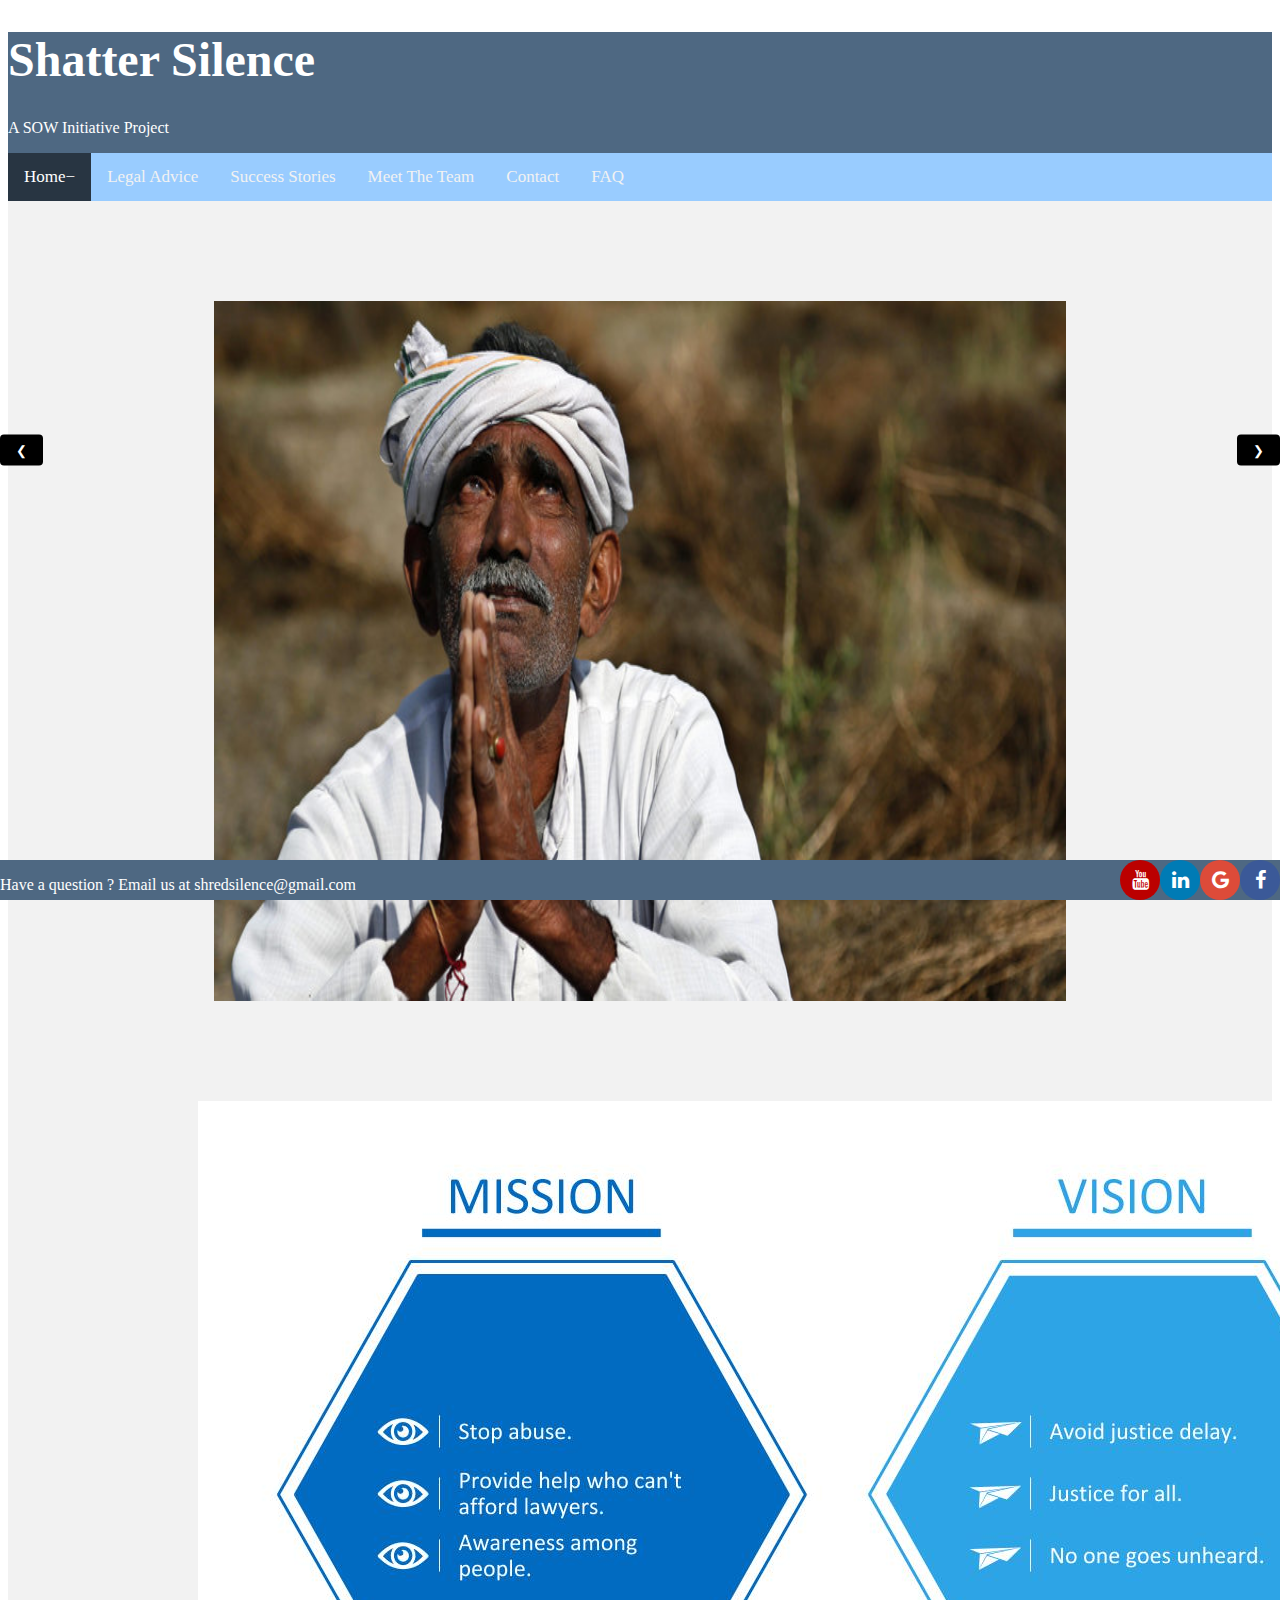
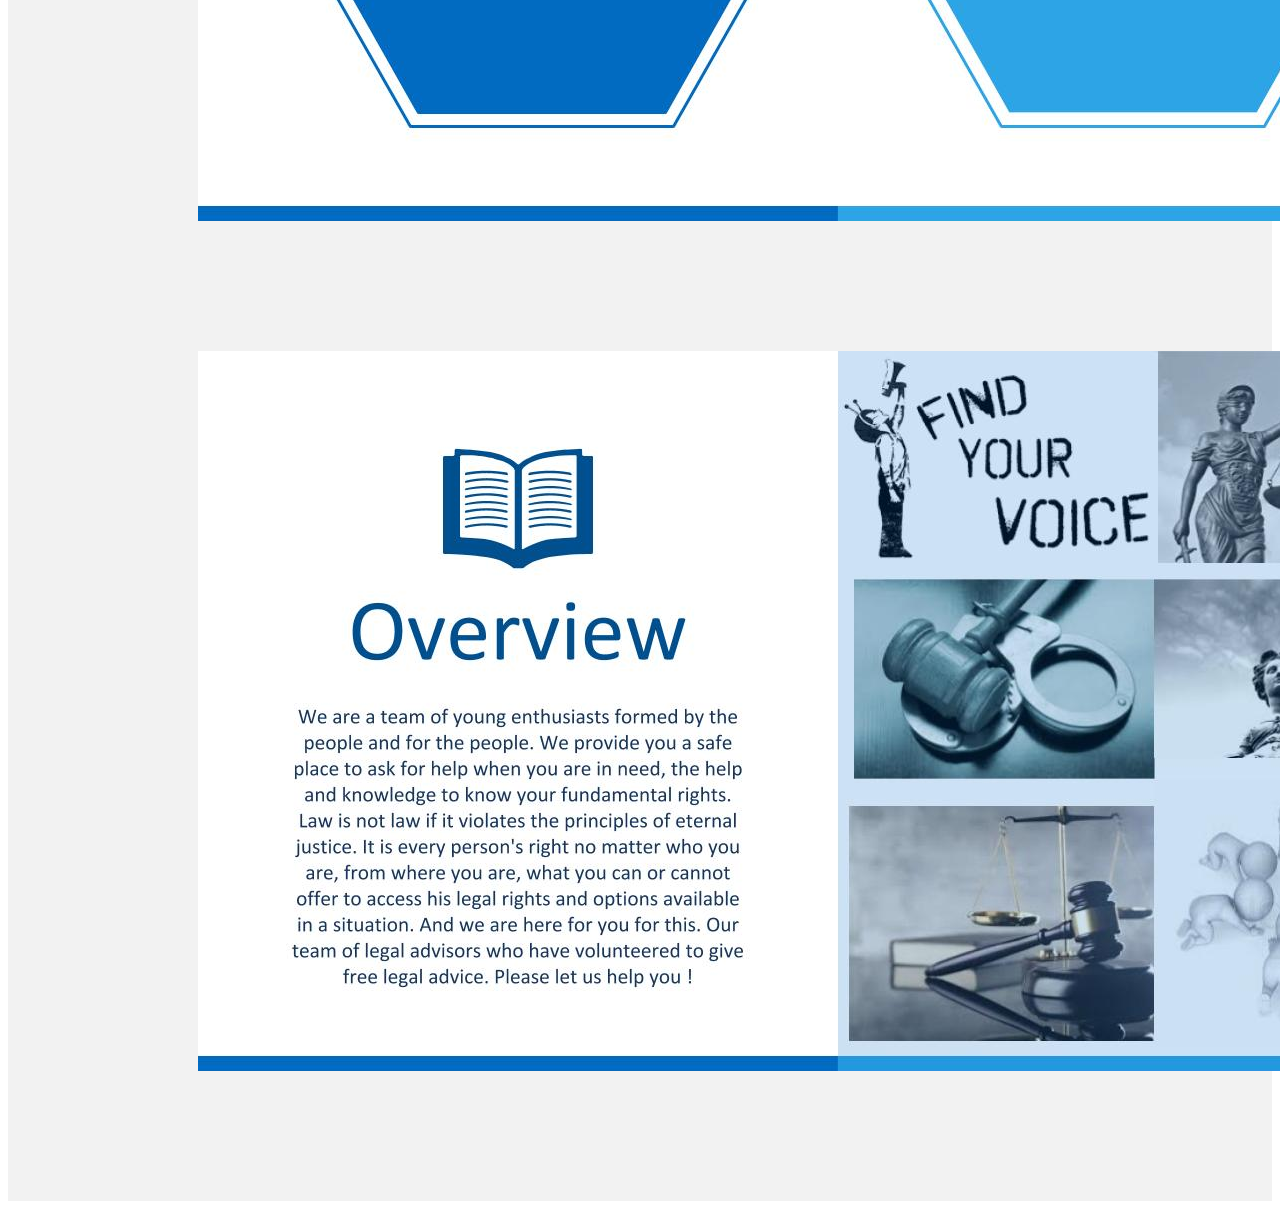
<file: index.html>
<!DOCTYPE html>
<html>
<head>
<title>A SOW Initiative : Shatter Silence</title>
<script type="text/javascript" src="http://code.jquery.com/jquery-1.7.1.min.js"></script>
<link rel="stylesheet" href="https://cdnjs.cloudflare.com/ajax/libs/font-awesome/4.7.0/css/font-awesome.min.css">
<link rel="stylesheet" href="style.css">
<style>
.slides {display:none;}
</style>
<script type='text/javascript' src='js/slideshow.js'></script>
<script type='text/javascript' src="./js/nav_bar.js"></script>
<script type='text/javascript' src="./js/footer_bar.js"></script>
</head>
<body>
	<div class="main">
		<div id="header"></div>
	    <div class="slideshow_bar">
	    	<img class="slides" src="./images/image01.jpg">
	    	<img class="slides" src="./images/image_child01.jpeg">
	    	<img class="slides" src="./images/image_lawer01.webp" >
	    	<img class="slides" src="./images/image_women01.jpeg" >
	    	<button class="w3-button w3-black w3-display-left" onclick="plusDivs(-1)">&#10094;</button>
	    	<button class="w3-button w3-black w3-display-right" onclick="plusDivs(1)">&#10095;</button>
	    </div>
	    <div class = "images">
	    	<div class="mission_vision">
	    		<img class = "mission_vision_img" src="./images/mis_n_vis.jpg">
	    	</div>
	    	<div class="overview">
	    		<img class = "overview_img" src="./images/overview.jpg">
	    	</div>
	    </div>
	</div>
    <div id="footer"></div>
<script>
	var slideIndex = 1;
	showDivs(slideIndex);

	function plusDivs(n) {
		showDivs(slideIndex += n);
    }

    function showDivs(n) {
    	var i;
    	var x = document.getElementsByClassName("slides");
    	if (n > x.length) {slideIndex = 1}
  if (n < 1) {slideIndex = x.length}
  for (i = 0; i < x.length; i++) {
    x[i].style.display = "none";  
  }
  x[slideIndex-1].style.display = "block";  
}
</script>
</body>
</html>
</file>
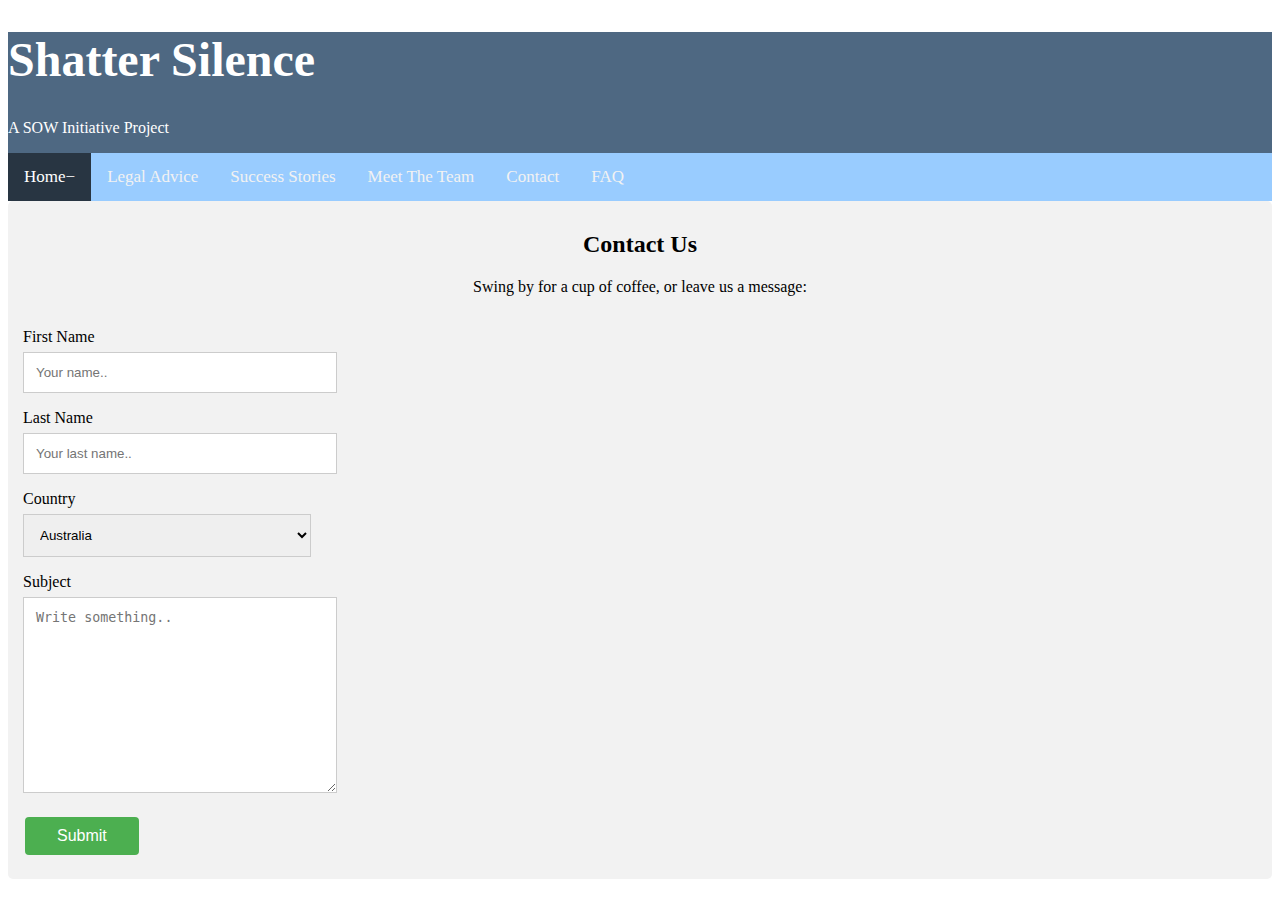
<file: contact.html>
<!DOCTYPE html>
<html>
<head>
<script src="http://code.jquery.com/jquery-1.9.1.js"></script>
<link rel="stylesheet" href="https://cdnjs.cloudflare.com/ajax/libs/font-awesome/4.7.0/css/font-awesome.min.css">
<script type='text/javascript' src="./js/nav_bar.js"></script>
<script type='text/javascript' src="./js/footer_bar.js"></script>
<link rel="stylesheet" href="style.css">
</head>
<body>
	<div id="header"></div>
	<div class="container">
		<div style="text-align:center">
			<h2>Contact Us</h2>
			<p>Swing by for a cup of coffee, or leave us a message:</p>
		</div>
		<div class="row">
			<div class="column">
				<form action="/" onsubmit="myFunction()">
					<label for="fname">First Name</label>
					<input type="text" id="fname" name="firstname" placeholder="Your name..">
					<label for="lname">Last Name</label>
					<input type="text" id="lname" name="lastname" placeholder="Your last name..">
					<label for="country">Country</label>
					<select id="country" name="country">
						<option value="australia">Australia</option>
						<option value="canada">Canada</option>
						<option value="usa">USA</option>
						<option value="India">India</option>
					</select>
					<label for="subject">Subject</label>
					<textarea id="subject" name="subject" placeholder="Write something.." style="height:170px"></textarea>
					<button class="contact-button" type="submit" value="Submit">Submit</button>
				</form>
			</div>
		</div>
</body>
</html>
</file>
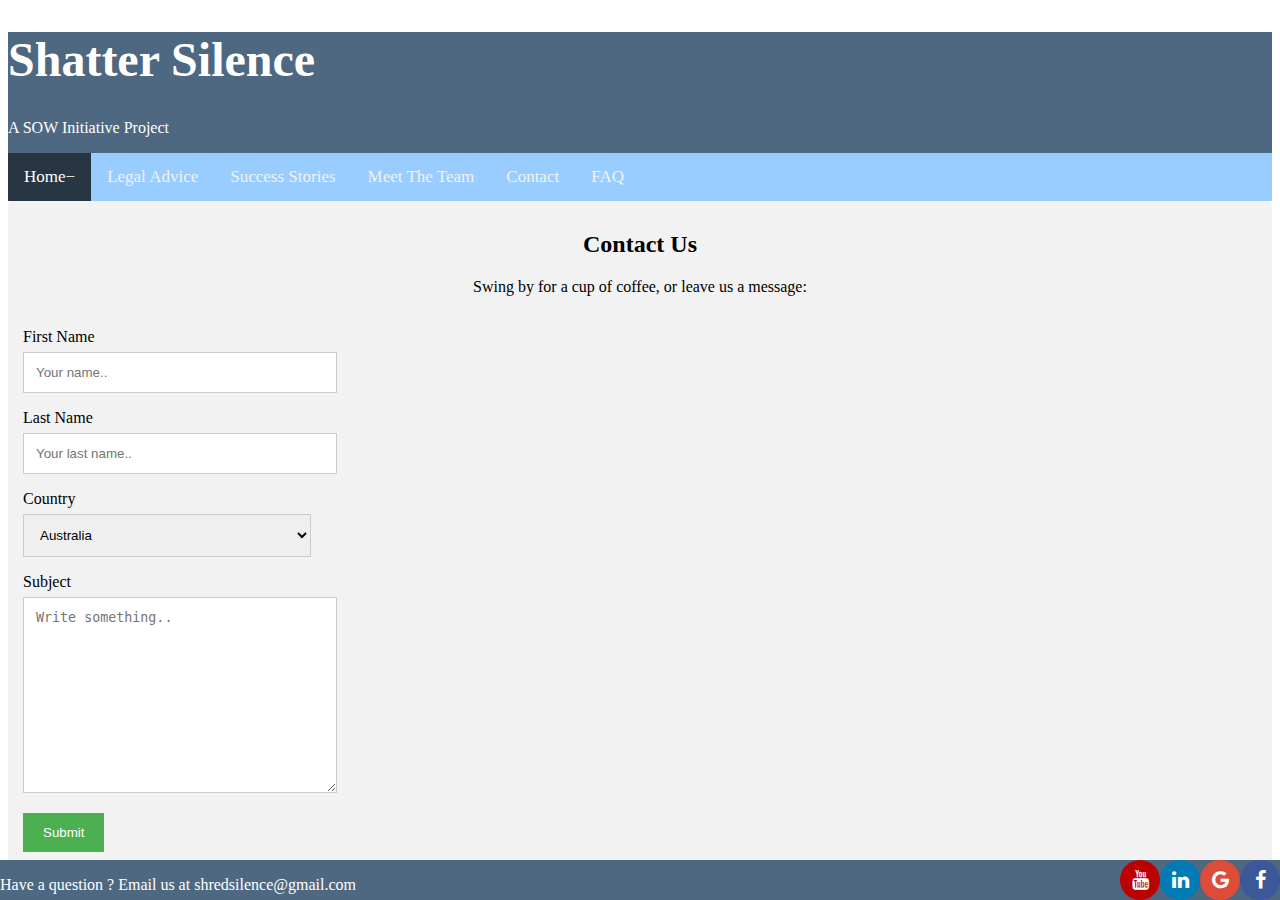
<file: contribute.html>
<!DOCTYPE html>
<html>
<head>
<script src="http://code.jquery.com/jquery-1.9.1.js"></script>
<link rel="stylesheet" href="https://cdnjs.cloudflare.com/ajax/libs/font-awesome/4.7.0/css/font-awesome.min.css">
<script type='text/javascript' src="./js/nav_bar.js"></script>
<script type='text/javascript' src="./js/footer_bar.js"></script>
<link rel="stylesheet" href="style.css">
</head>
<body>
	<div id="header"></div>
	<div class="container">
		<div style="text-align:center">
			<h2>Contact Us</h2>
			<p>Swing by for a cup of coffee, or leave us a message:</p>
		</div>
		<div class="row">
			<div class="column">
				<form action="/action_page.php">
					<label for="fname">First Name</label>
					<input type="text" id="fname" name="firstname" placeholder="Your name..">
					<label for="lname">Last Name</label>
					<input type="text" id="lname" name="lastname" placeholder="Your last name..">
					<label for="country">Country</label>
					<select id="country" name="country">
						<option value="australia">Australia</option>
						<option value="canada">Canada</option>
						<option value="usa">USA</option>
					</select>
					<label for="subject">Subject</label>
					<textarea id="subject" name="subject" placeholder="Write something.." style="height:170px"></textarea>
					<input type="submit" value="Submit">
				</form>
			</div>
		</div>
    </div>
	<div id="footer"></div>
</body>
</html>
</file>
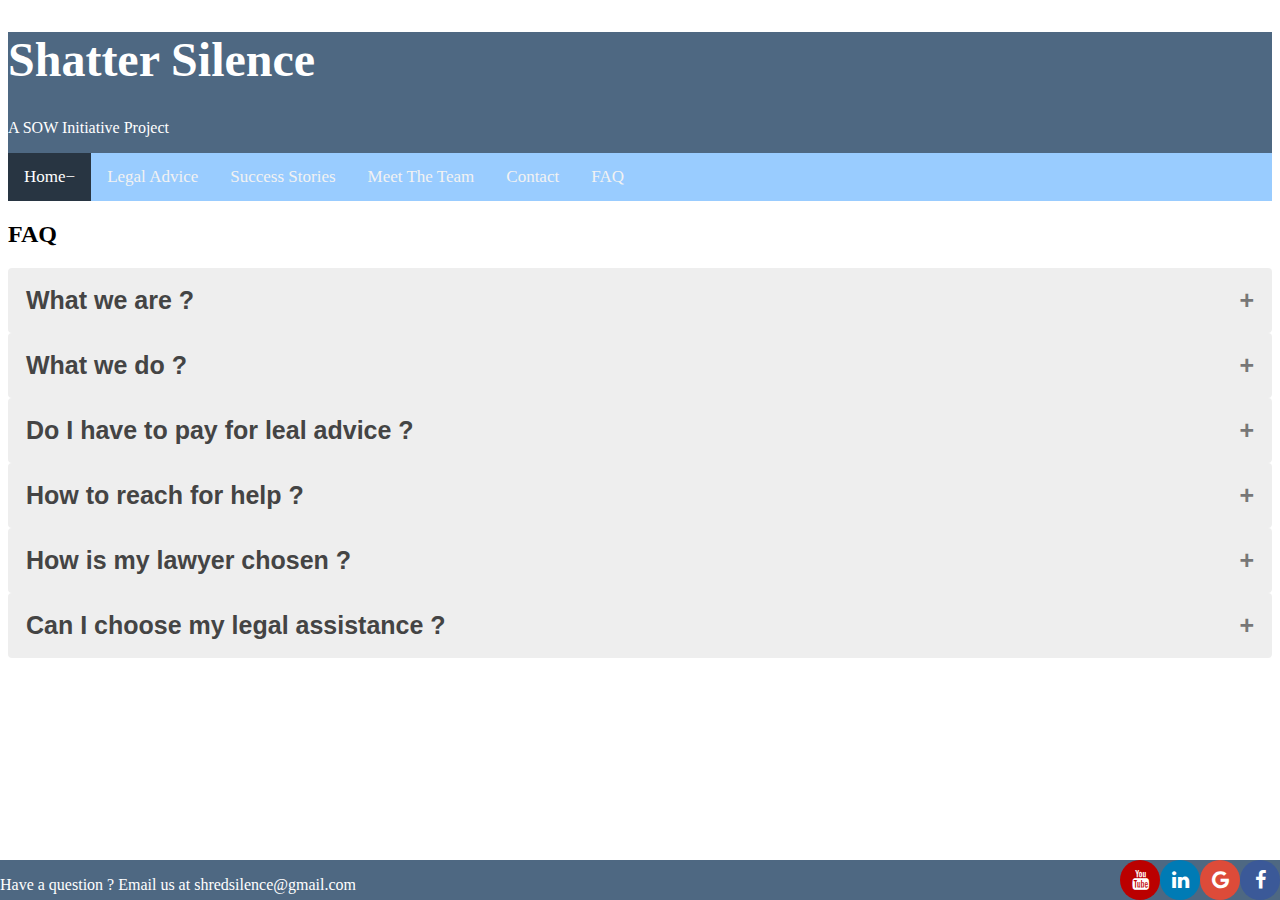
<file: faq.html>
<!DOCTYPE html>
<html>
<head>
<script src="http://code.jquery.com/jquery-1.9.1.js"></script>
<link rel="stylesheet" href="https://cdnjs.cloudflare.com/ajax/libs/font-awesome/4.7.0/css/font-awesome.min.css">
<link rel='stylesheet' href='https://code.ionicframework.com/ionicons/2.0.1/css/ionicons.min.css'>
<script type='text/javascript' src="./js/nav_bar.js"></script>
<script type='text/javascript' src="./js/footer_bar.js"></script>
<script type='text/javascript' src="./js/faq.js"></script>
<link rel="stylesheet" href="style.css">
</head>
<body>
	<div id="header"></div>
<h2>FAQ</h2>

<button class="accordion">What we are ?</button>
<div class="panel">
  <p>Break The Silence is a platform for everyone who wants to speak their voices out or want legal advice in various situations. Using this platform we want to enourage the women around the world, to come forward and speak. We want you to know you are not alone in this, we can fight this. Before reaching the other side of this, it is important that you take the first step, and shatter the silence.</p>
</div>

<button class="accordion">What we do ?</button>
<div class="panel">
  <p>We are a group of young enthusiasts with knowledge of the constitution and ready to help people around the world who need us/</p>
</div>

<button class="accordion">Do I have to pay for leal advice ?</button>
<div class="panel">
  <p>No, you do not have to pay us anything.</p>
</div>

<button class="accordion">How to reach for help ?</button>
<div class="panel">
  <p>Just book an appointment and visit us or you can mail us in Contact section.</p>
</div>

<button class="accordion">How is my lawyer chosen ?</button>
<div class="panel">
  <p>According to the availabilty and knowledge we provide you our expert advice.</p>
</div>

<button class="accordion">Can I choose my legal assistance ?</button>
<div class="panel">
  <p>Yes you can definetly choose your legal advisors.</p>
</div>

<script>
var acc = document.getElementsByClassName("accordion");
var i;

for (i = 0; i < acc.length; i++) {
  acc[i].addEventListener("click", function() {
    this.classList.toggle("active");
    var panel = this.nextElementSibling;
    if (panel.style.display === "block") {
      panel.style.display = "none";
    } else {
      panel.style.display = "block";
    }
  });
}
</script>

	<div id="footer"></div>

</body>
</html>
</file>
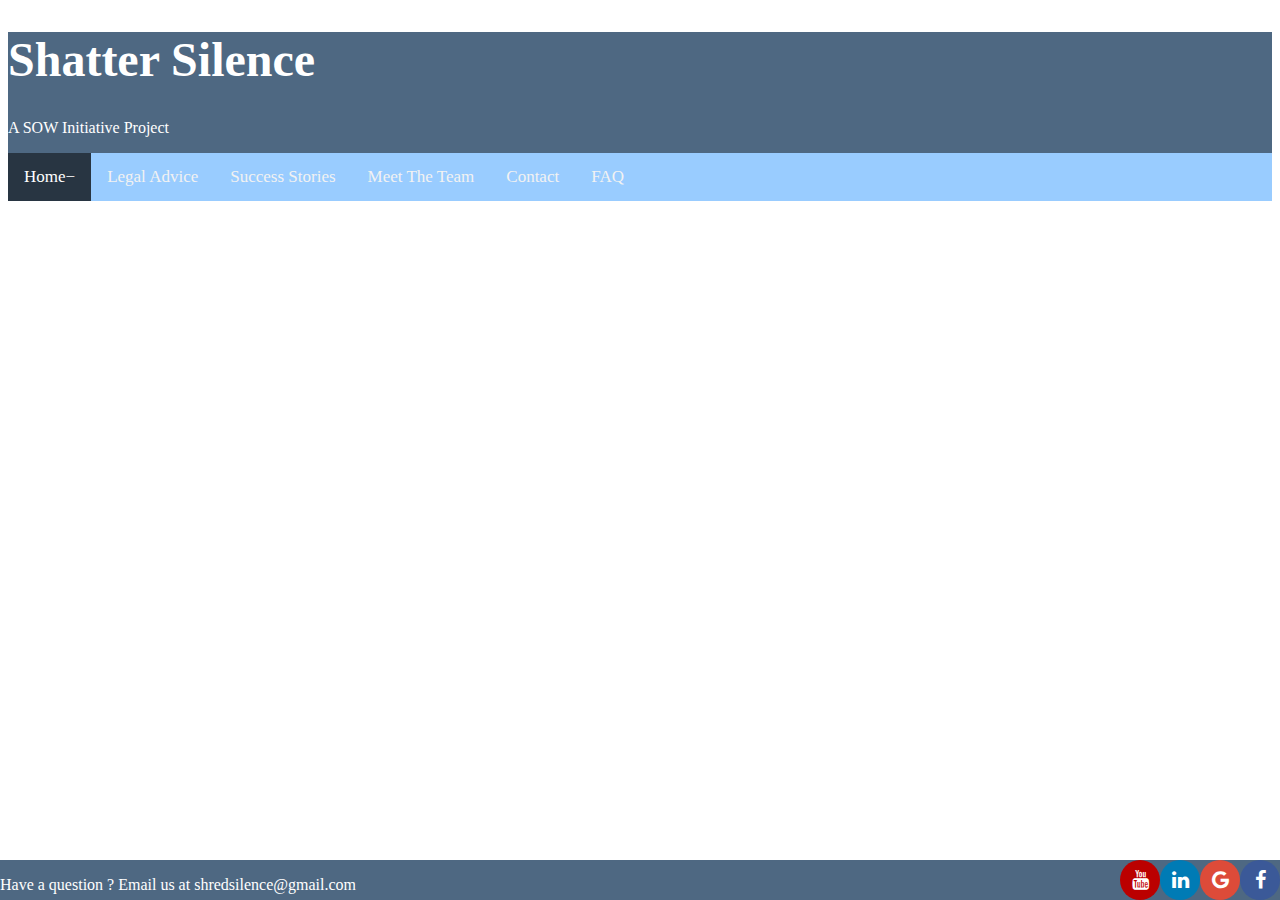
<file: legal.html>
<!DOCTYPE html>
<html>
<head>
<script src="http://code.jquery.com/jquery-1.9.1.js"></script>
<link rel="stylesheet" href="https://cdnjs.cloudflare.com/ajax/libs/font-awesome/4.7.0/css/font-awesome.min.css">
<script type='text/javascript' src="./js/nav_bar.js"></script>
<script type='text/javascript' src="./js/footer_bar.js"></script>
<link rel="stylesheet" href="style.css">
</head>
<body>
	<div id="header"></div>
	<iframe src="https://links.collect.chat/5ebde301f906363bd69e4b25"  width="100%" height="600" frameBorder="0"></iframe>
	<div id="footer"></div>
</body>
</html>
</file>
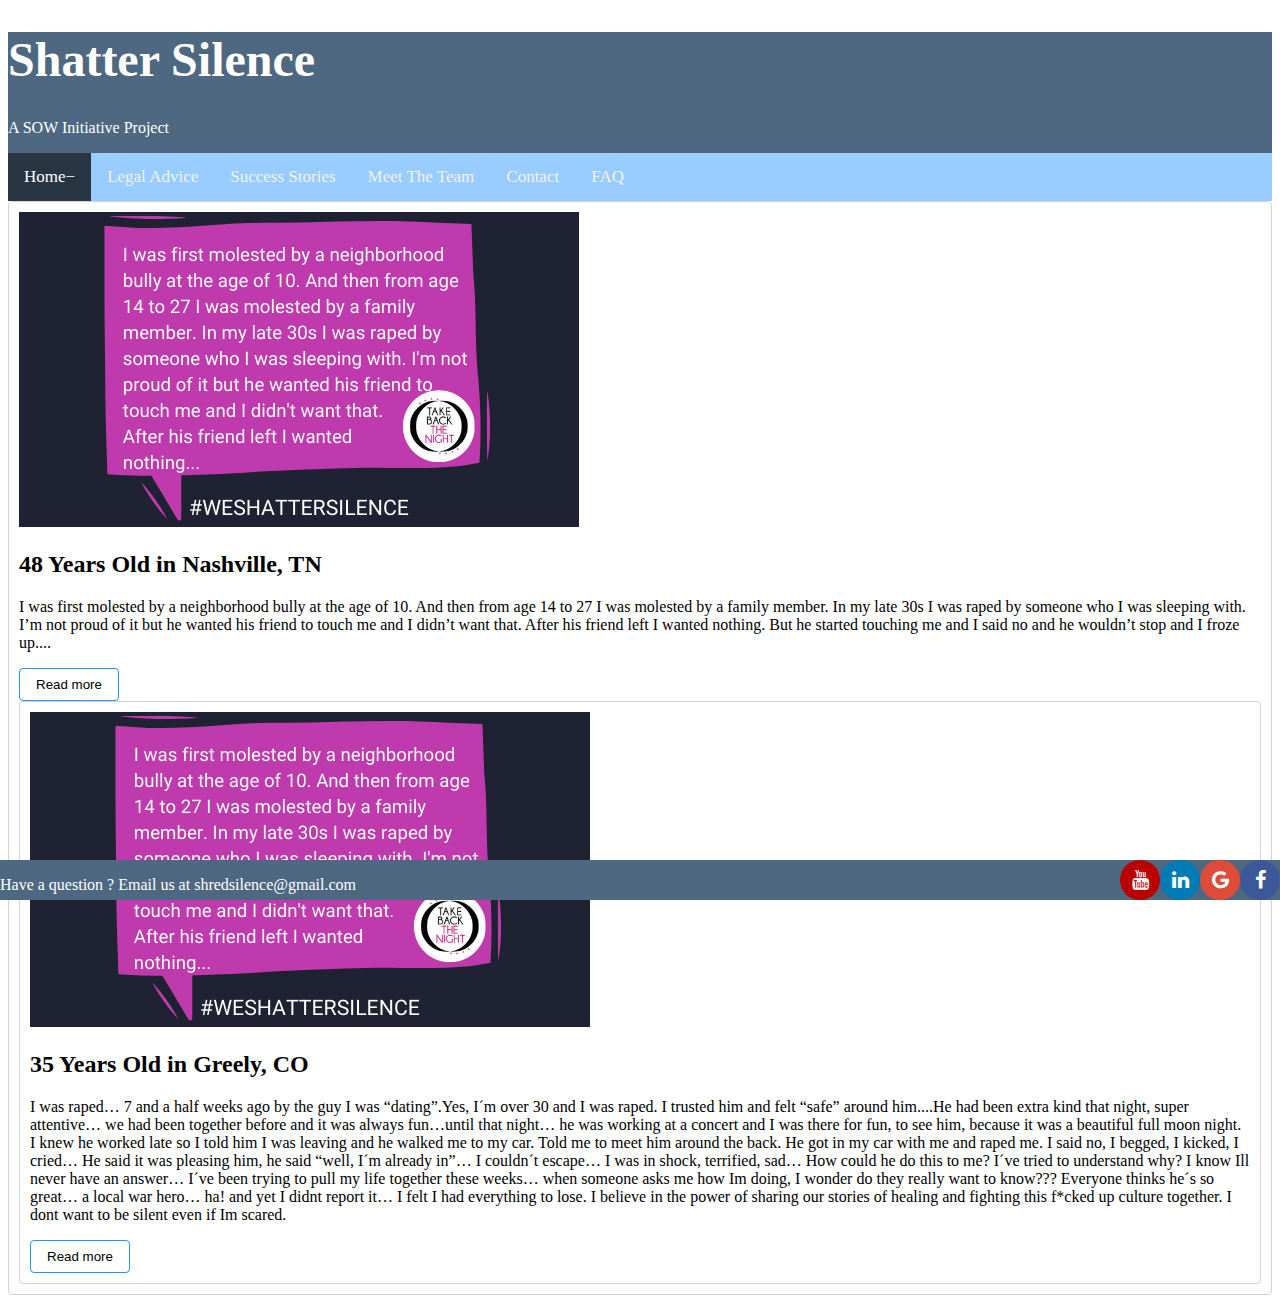
<file: stories.html>
<!DOCTYPE html>
<html>
<head>
<script src="http://code.jquery.com/jquery-1.9.1.js"></script>
<link rel="stylesheet" href="https://cdnjs.cloudflare.com/ajax/libs/font-awesome/4.7.0/css/font-awesome.min.css">
<script type='text/javascript' src="./js/nav_bar.js"></script>
<script type='text/javascript' src="./js/footer_bar.js"></script>
<script type='text/javascript' src="./js/read_more.js"></script>
<link rel="stylesheet" href="style.css">
<style>
#more {display: none;}
</style>
</head>
<body>
	<div id="header"></div>
	<div class="story-card">
  <div class="">
  	<img src="images/image_02.png" alt="image" class="img_float_l img_frame" />
  </div>
  <div class="strory-content">
    <h2>48 Years Old in Nashville, TN</h2>
    <p>I was first molested by a neighborhood bully at the age of 10. And then from age 14 to 27 I was molested by a family member. In my late 30s I was raped by someone who I was sleeping with. I’m not proud of it but he wanted his friend to touch me and I didn’t want that. After his friend left I wanted nothing. But he started touching me and I said no and he wouldn’t stop and I froze up.<span id="dots">...</span><span id="more">Last year I was raped Again by somebody else. I already told him no I wanted nothing more from him but he still came over and raped me. He pinned me against my bedroom wall and I kept telling him no he was much stronger than I was he locked my bedroom door and wouldn’t let me leave. I told him I didn’t want to get hurt but he said nothing. he then pushed my back to the bed and pin me down on the bed and I kept telling him no and then I told him to go f*** his f****** wife which was his girlfriend he was living with. He acted as though he didn’t hear me nor did he care any still rape me after I kept telling him no eventually froze up didn’t cry nothing. He even almost choked me but did stop after he realized I struggled to breathe, even apologized for the near choking. He started pulling my shorts off, I wanted it over with scared. I wanted him gone. It was over quickly. Afterwards he acted as if nothing happened and I felt that it didn’t happen. after he left it started going through my head and I still don’t even want to think about it. I know no means no but I still felt I deserved it because I didn’t love him he didn’t care about me. I guess it was the only way that get me to realize that he was heartless and to keep him away. Nothing was ever done I filed charges but the cops didn’t believe me because I slept with him before so there’s nothing else I can do but to try to get healing for myself from my childhood and even from last year.I still blame myself even though the logic sides knows the truth even though I feel like I’m never going to be believed again I can’t trust anybody but I still have hope because I have to take care of my son. One day it’ll all be behind me I live a better life all that will not affect me as it does now. I may not trust anybody right now afraid to get close have triggers and fear for so much but one day it will all be behind. I don’t know if I’ll be able to tell the full story of what happened last year because of the shame I still carry and part of me still not ready to process but I don’t know. All I know is that I said no several times and he wouldn’t let me go I may have not been threatened or being beaten but he wouldn’t let me go.he d I don’t have to say a word in court, but judges for restraining order told him not to because he could incriminate himself since he couldn’t afford a lawyer. I had to speak in front of people scared, humiliated and felt I wasn’t believed so I must have deserved it anyways as tho it doesn’t matter what I thought. I’m in therapy, even intensive therapy for suicidal thoughts. How dare I think that way because I have my son, we are all each other has so I must stay alive. I won’t let them win, nor can I be silent. No means no!!! I did not deserve that.</span></p>
    <button onclick="readmoreFunction()" id="myBtn">Read more</button>
   </div>
 
	<div class="story-card">
  <div class="">
  	<img src="images/image_02.png" alt="image" class="img_float_l img_frame" />
  </div>
  <div class="strory-content">
    <h2>35 Years Old in Greely, CO</h2>
    <p>I was raped… 7 and a half weeks ago by the guy I was “dating”.Yes, I´m over 30 and I was raped. I trusted him and felt “safe” around him.<span id="dots2">...</span><span id="more2">He had been extra kind that night, super attentive… we had been together before and it was always fun…until that night… he was working at a concert and I was there for fun, to see him, because it was a beautiful full moon night. I knew he worked late so I told him I was leaving and he walked me to my car. Told me to meet him around the back. He got in my car with me and raped me. I said no, I begged, I kicked, I cried… He said it was pleasing him, he said “well, I´m already in”… I couldn´t escape… I was in shock, terrified, sad… How could he do this to me? I´ve tried to understand why? I know Ill never have an answer… I´ve been trying to pull my life together these weeks… when someone asks me how Im doing, I wonder do they really want to know??? Everyone thinks he´s so great… a local war hero… ha! and yet I didnt report it… I felt I had everything to lose. I believe in the power of sharing our stories of healing and fighting this f*cked up culture together. I dont want to be silent even if Im scared.</span></p>
    <button onclick="readmoreFunction2()" id="myBtn2">Read more</button>
   </div>
	<div id="footer"></div>
</body>
</html>
</file>
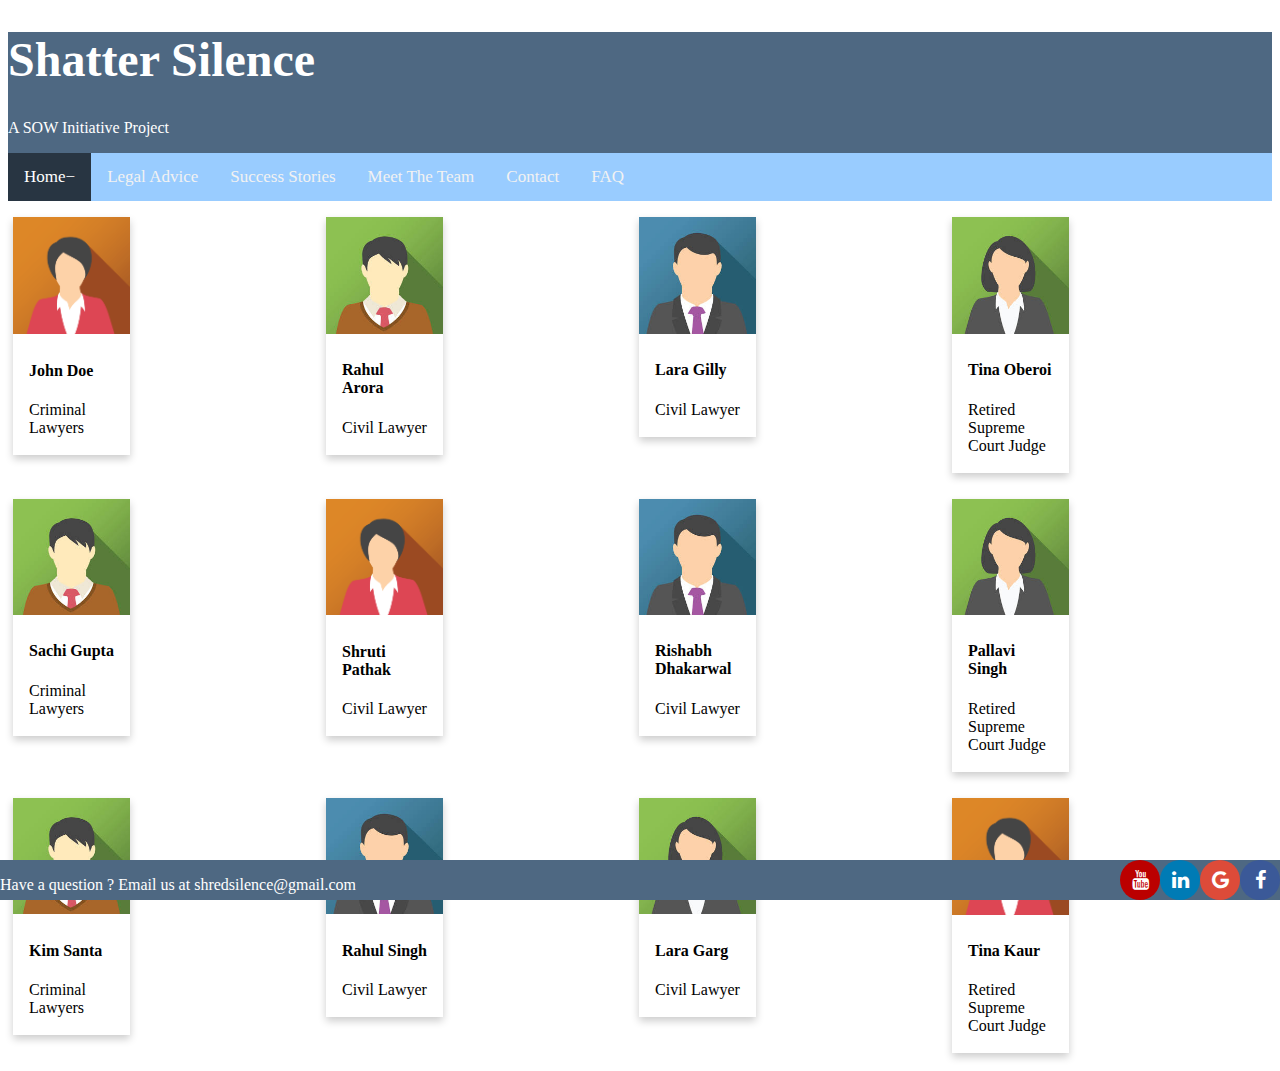
<file: team.html>
<!DOCTYPE html>
<html>
<head>
<script src="http://code.jquery.com/jquery-1.9.1.js"></script>
<link rel="stylesheet" href="https://cdnjs.cloudflare.com/ajax/libs/font-awesome/4.7.0/css/font-awesome.min.css">
<script type='text/javascript' src="./js/nav_bar.js"></script>
<script type='text/javascript' src="./js/footer_bar.js"></script>
<link rel="stylesheet" href="style.css">
</head>
<body>
	<div id="header"></div>
	<div class="row">
		<div class="column">
			<div class="card">
				<img src="./images/img_avatar01.png" alt="Avatar" style="width:100%">
				<div class="team-container">
					<h4><b>John Doe</b></h4> 
					<p>Criminal Lawyers</p> 
				</div>
			</div>
		</div>

		<div class="column">
			<div class="card">
				<img src="./images/image_avatar03.jpeg" alt="Avatar" style="width:100%">
				<div class="team-container">
					<h4><b>Rahul Arora</b></h4> 
					<p>Civil Lawyer</p> 
				</div>
			</div>
		</div>
		<div class="column">
			<div class="card">
				<img src="./images/image_avatar02.jpeg" alt="Avatar" style="width:100%">
				<div class="team-container">
					<h4><b>Lara Gilly</b></h4> 
					<p>Civil Lawyer</p> 
				</div>
			</div>
		</div>
		<div class="column">
			<div class="card">
				<img src="./images/image_avatar04.jpeg" alt="Avatar" style="width:100%">
				<div class="team-container">
					<h4><b>Tina Oberoi</b></h4> 
					<p>Retired Supreme Court Judge</p> 
				</div>
			</div>
		</div>
    </div>

    <div class="row">
		<div class="column">
			<div class="card">
				<img src="./images/image_avatar03.jpeg" alt="Avatar" style="width:100%">
				<div class="team-container">
					<h4><b>Sachi Gupta</b></h4> 
					<p>Criminal Lawyers</p> 
				</div>
			</div>
		</div>

		<div class="column">
			<div class="card">
				<img src="./images/img_avatar01.png" alt="Avatar" style="width:100%">
				<div class="team-container">
					<h4><b>Shruti Pathak</b></h4> 
					<p>Civil Lawyer</p> 
				</div>
			</div>
		</div>
		<div class="column">
			<div class="card">
				<img src="./images/image_avatar02.jpeg" alt="Avatar" style="width:100%">
				<div class="team-container">
					<h4><b>Rishabh Dhakarwal</b></h4> 
					<p>Civil Lawyer</p> 
				</div>
			</div>
		</div>
		<div class="column">
			<div class="card">
				<img src="./images/image_avatar04.jpeg" alt="Avatar" style="width:100%">
				<div class="team-container">
					<h4><b>Pallavi Singh</b></h4> 
					<p>Retired Supreme Court Judge</p> 
				</div>
			</div>
		</div>
    </div>

    <div class="row">
		<div class="column">
			<div class="card">
				<img src="./images/image_avatar03.jpeg" alt="Avatar" style="width:100%">
				<div class="team-container">
					<h4><b>Kim Santa</b></h4> 
					<p>Criminal Lawyers</p> 
				</div>
			</div>
		</div>

		<div class="column">
			<div class="card">
				<img src="./images/image_avatar02.jpeg" alt="Avatar" style="width:100%">
				<div class="team-container">
					<h4><b>Rahul Singh</b></h4> 
					<p>Civil Lawyer</p> 
				</div>
			</div>
		</div>
		<div class="column">
			<div class="card">
				<img src="./images/image_avatar04.jpeg" alt="Avatar" style="width:100%">
				<div class="team-container">
					<h4><b>Lara Garg</b></h4> 
					<p>Civil Lawyer</p> 
				</div>
			</div>
		</div>
		<div class="column">
			<div class="card">
				<img src="./images/img_avatar01.png" alt="Avatar" style="width:100%">
				<div class="team-container">
					<h4><b>Tina Kaur</b></h4> 
					<p>Retired Supreme Court Judge</p> 
				</div>
			</div>
		</div>
    </div>
	<div id="footer"></div>
</body>
</html>
</file>
<file: style.css>
.header{
  background-color: #4E6882;
}
.header_nav h1{
	color: White;
	font-size: 300%;
}
.header_nav p{
	color: White;
}
.social_media{
	float: right;
}
.social_media a{
	color: White;
}
.nav_bar {
  background-color: #99CCFF;
  overflow: hidden;
}

/* Style the links inside the navigation bar */
.nav_bar a {
  float: left;
  color: #f2f2f2;
  text-align: center;
  padding: 14px 16px;
  text-decoration: none;
  font-size: 17px;
}

/* Change the color of links on hover */
.nav_bar a:hover {
  background-color: #ddd;
  color: black;
}

/* Add a color to the active/current link */
.nav_bar a.active {
  background-color: #283542;
  color: white;
}

.slideshow_bar{
    background-color: #f2f2f2;	
    padding: 100px;
}

.slides{
    height: 700px;
    width: 80%;	
    display:block;
    margin-left: auto;
    margin-right: auto;
}
.w3-display-left{position:absolute;top:50%;left:0%;transform:translate(0%,-50%);-ms-transform:translate(-0%,-50%)}
.w3-display-right{position:absolute;top:50%;right:0%;transform:translate(0%,-50%);-ms-transform:translate(0%,-50%)}
.w3-button{border:none;display:inline-block;padding:8px 16px;vertical-align:middle;overflow:hidden;text-decoration:none;color:inherit;background-color:inherit;text-align:center;cursor:pointer;white-space:nowrap}
.w3-black,.w3-hover-black:hover{color:#fff!important;background-color:#000!important}
.mission_vision {
	background-color: #f2f2f2;
	height: 850px;
	width: 70%;
	display:block;
    margin-left: auto;
    margin-right: auto;
}
.overview {
	background-color: #f2f2f2;
	height: 850px;
	width: 70%;
	display:block;
    margin-left: auto;
    margin-right: auto;
}
.images {
	background-color: #f2f2f2
}
.navbar{
	width :100px;
	height : 100px;
	background-color: : yellow;
	}

.extra{
	background-color: black;
	width:100%;
}

.fa {
  padding: 10px;
  font-size: 20px;
  width: 20px;
  text-align: center;
  text-decoration: none;
  border-radius: 50%;
}

.fa:hover {
    opacity: 0.7;
}

.fa-facebook {
  background: #3B5998;
  color: white;
  float: right;
}

.fa-twitter {
  background: #55ACEE;
  color: white;
  float: right;
}

.fa-google {
  background: #dd4b39;
  color: white;
  float: right;
}

.fa-linkedin {
  background: #007bb5;
  color: white;
  float: right;
}

.fa-youtube {
  background: #bb0000;
  color: white;
  float: right;
}

.fa-instagram {
  background: #125688;
  color: white;
  float: right;
}

.fa-pinterest {
  background: #cb2027;
  color: white;
  float: right;
}

.footer {
  background-color: #4E6882;
  position: fixed;
  left: 0;
  bottom: 0;
  height: 40px;
  width: 100%;
  color: white;
}

.footer p {
    float: left;
}

.container {
  border-radius: 5px;
  background-color: #f2f2f2;
  padding: 10px;
}

.column {
  float: left;
  width: 50%;
  margin-top: 6px;
  padding: 20px;
}

.row:after {
  content: "";
  display: table;
  clear: both;
}

input[type=text], select, textarea {
  width: 100%;
  padding: 12px;
  border: 1px solid #ccc;
  margin-top: 6px;
  margin-bottom: 16px;
  resize: vertical;
}

input[type=submit] {
  background-color: #4CAF50;
  color: white;
  padding: 12px 20px;
  border: none;
  cursor: pointer;
}

input[type=submit]:hover {
  background-color: #45a049;
}
.column {
  float: left;
  width: 23%;
  padding: 10px 10px;
}
.row {margin: 0 -5px;}
.row:after {
  content: "";
  display: table;
  clear: both;
}
@media screen and (max-width: 600px) {
  .column {
    width: 100%;
    display: block;
    margin-bottom: 20px;
  }
}
.card {
  box-shadow: 0 4px 8px 0 rgba(0,0,0,0.2);
  transition: 0.3s;
  width: 40%;
}

.card:hover {
  box-shadow: 0 8px 16px 0 rgba(0,0,0,0.2);
}

.card image{
  height: 10px;
}
.team-container {
  padding: 2px 16px;
}

.accordion {
  background-color: #eee;
  color: #444;
  cursor: pointer;
  padding: 18px;
  width: 100%;
  border: none;
  text-align: left;
  outline: none;
  font-size: 25px;
  font-weight: bold;
  transition: 0.4s;
}

.active, .accordion:hover {
  background-color: #ccc; 
}
.accordion:after {
  content: '\002B';
  color: #777;
  font-weight: bold;
  float: right;
  margin-left: 5px;
}
.active:after {
  content: "\2212";
}
.panel {
  padding: 0 18px;
  display: none;
  background-color: white;
  overflow: hidden;
}

.story-card {
  border: 1px solid #d3d3d3;
  border-radius: .25rem;
  padding: 10px;
}

.bg-img {
  background-size: cover;
  min-height: 180px;
  background-position: center;
  background-color: #ccc;
}

.story-content {
  padding: 15px;
}

button {
  background-color: transparent;
  border: 1px solid #2196F3;
  padding: .5rem 1rem;
  cursor: pointer;
  border-radius: .25rem;
}

.contact-button {
  background-color: #4CAF50;
  border: none;
  color: white;
  padding: 10px 32px;
  text-align: center;
  text-decoration: none;
  display: inline-block;
  font-size: 16px;
  margin: 4px 2px;
  cursor: pointer;
}
</file>
